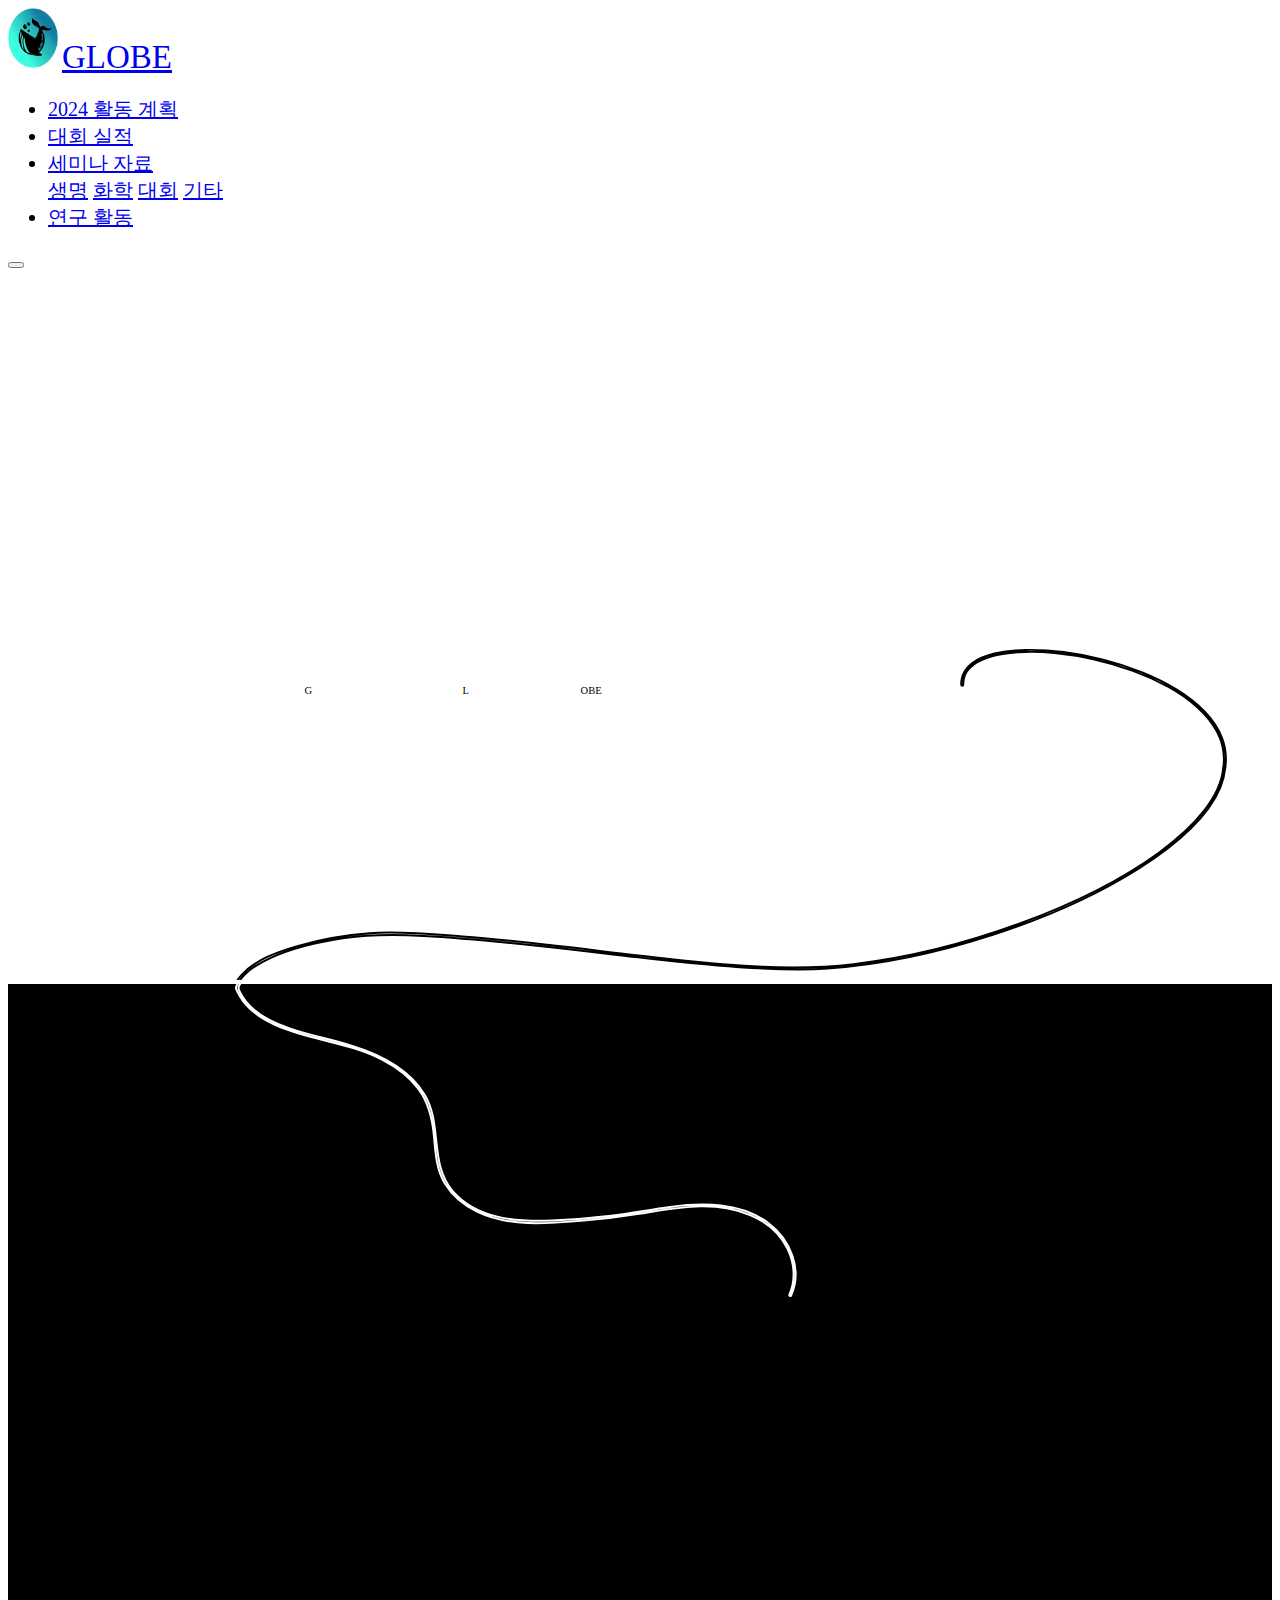
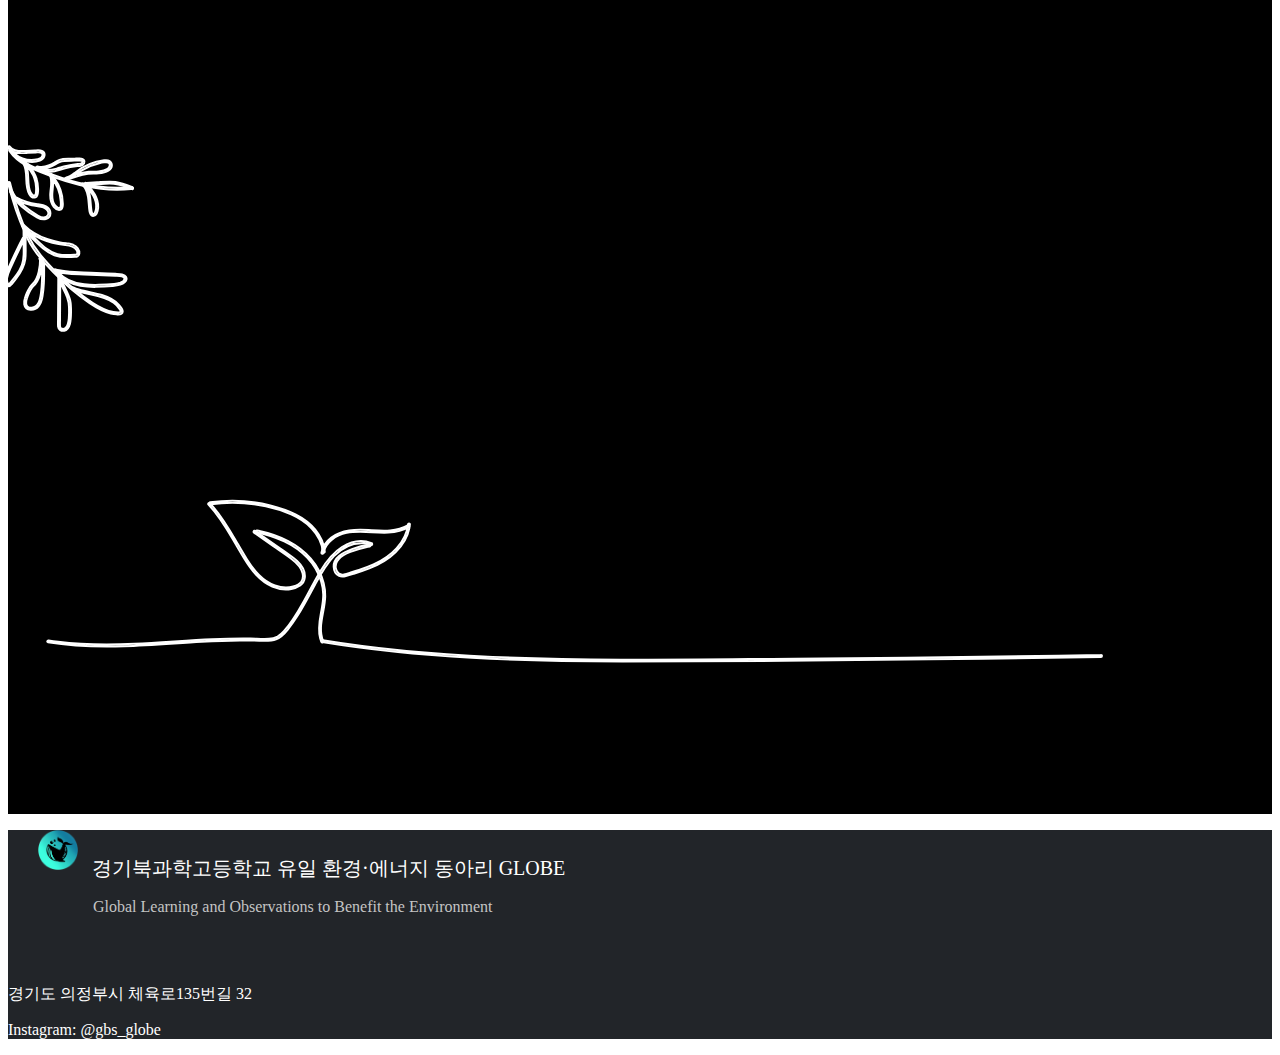
<file: pages/index.html>
<!DOCTYPE html>
<html lang="en">
<head>
    <meta charset="UTF-8">
    <meta name="viewport"
          content="width=device-width, user-scalable=no, initial-scale=1.0, maximum-scale=1.0, minimum-scale=1.0">
    <link rel="stylesheet" href="../stylesheets/index.css">

    <title>GLOBE</title>
    <script src="../scripts/navbar.js"></script>
</head>
<body>
    <script src="../scripts/index.js"></script>
    <script src="../scripts/footer.js"></script>
</body>
</html>
</file>
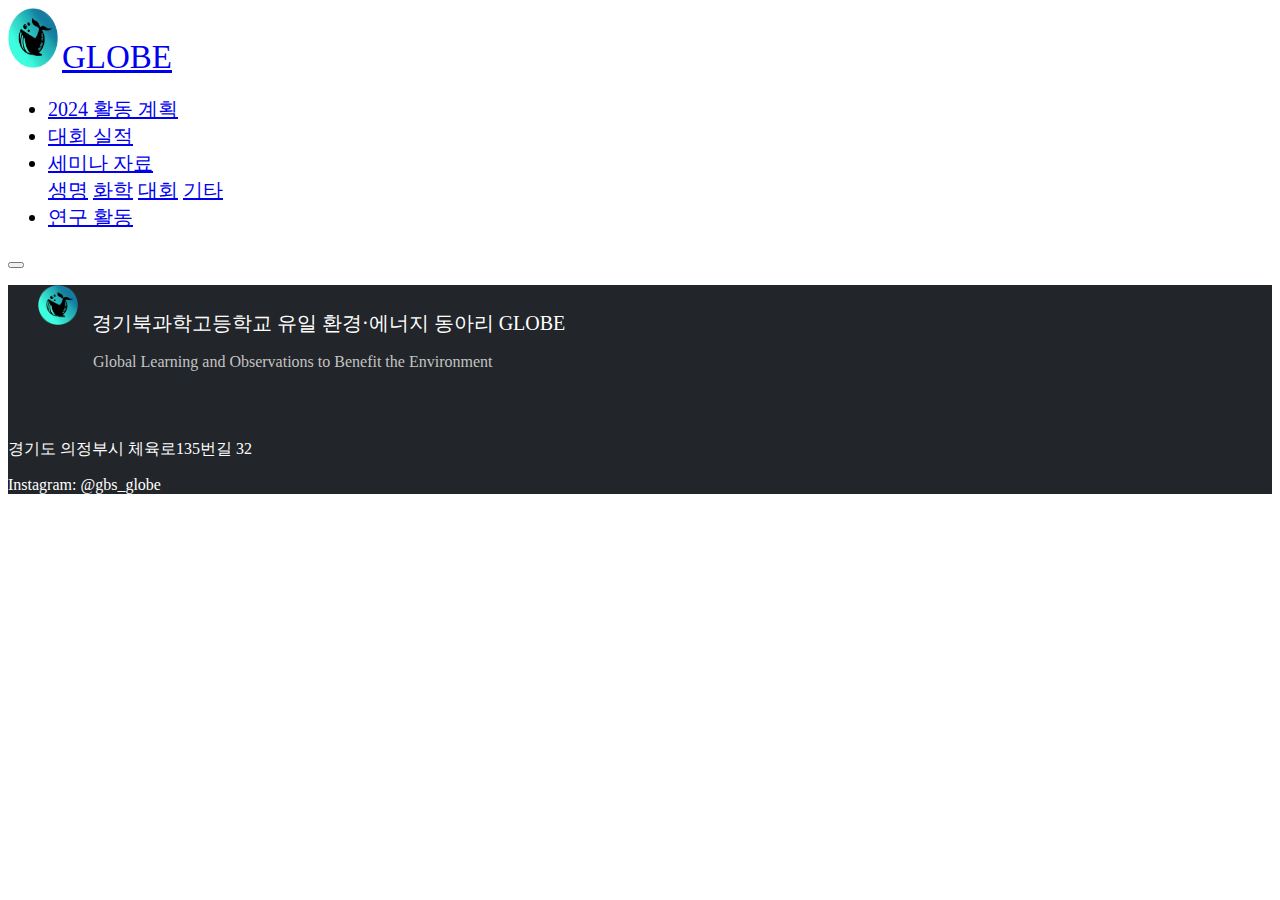
<file: pages/awards.html>
<!DOCTYPE html>
<html lang="en">
<head>
    <meta charset="UTF-8">
    <meta name="viewport"
          content="width=device-width, user-scalable=no, initial-scale=1.0, maximum-scale=1.0, minimum-scale=1.0">
    <title>대회 실적</title>
    <script src="../scripts/navbar.js"></script>
</head>
<body>
    <footer>
        <script src="../scripts/footer.js"></script>
    </footer>
</body>
</html>
</file>
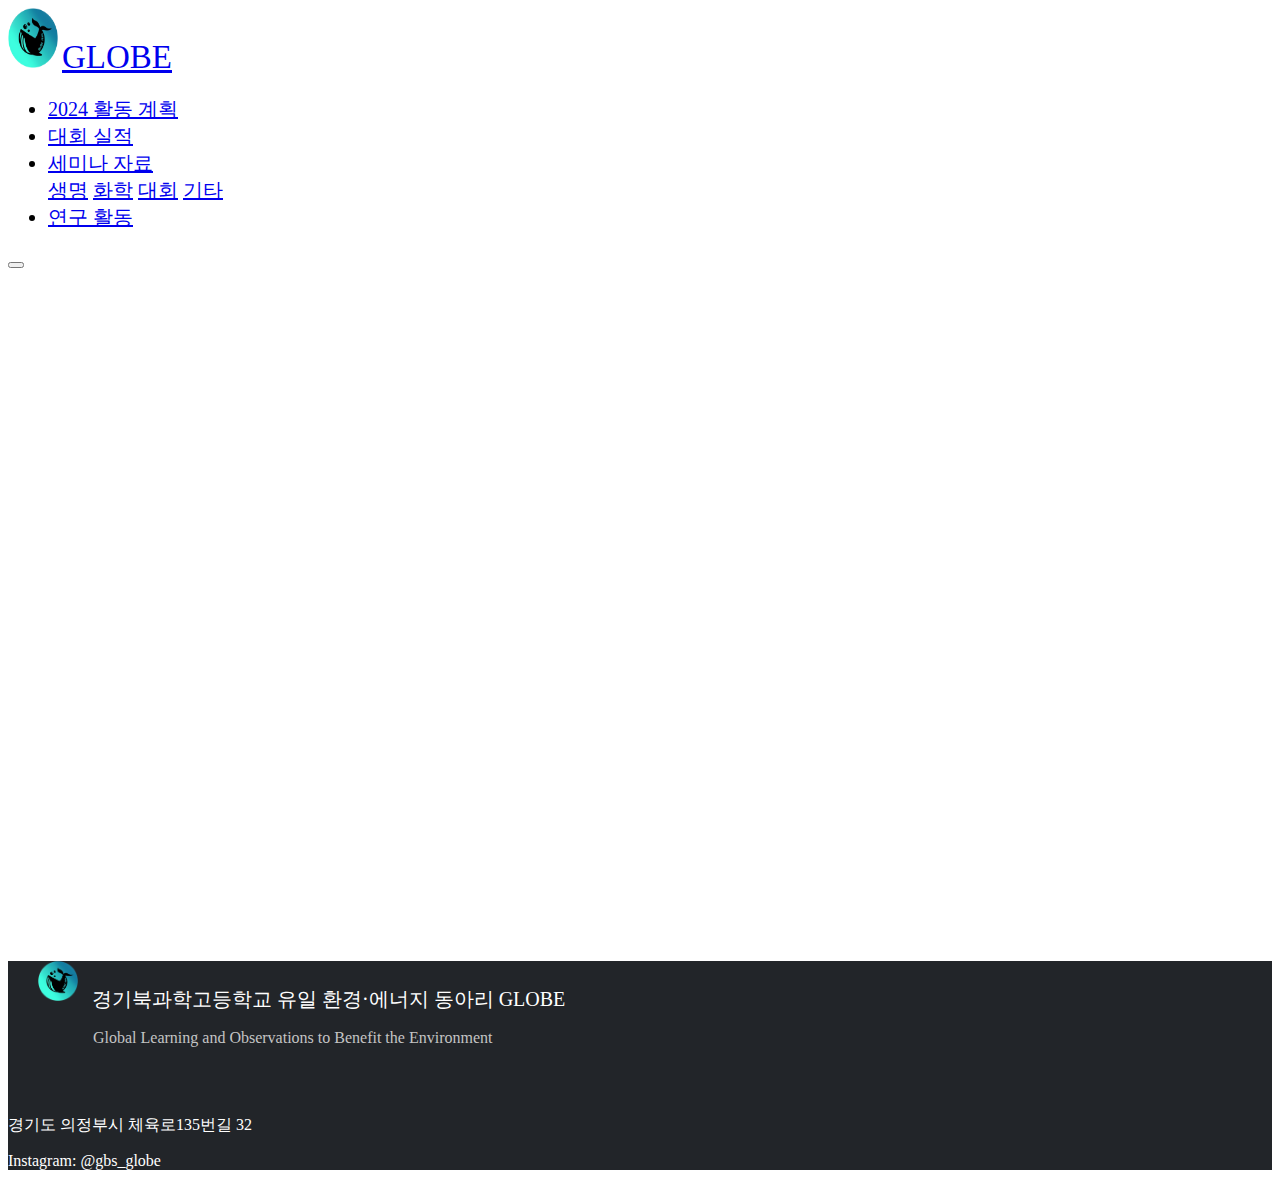
<file: pages/calendar.html>
<!DOCTYPE html>
<html lang="en">
<head>
    <meta charset="UTF-8">
    <meta name="viewport"
          content="width=device-width, user-scalable=no, initial-scale=1.0, maximum-scale=1.0, minimum-scale=1.0">
    <title>월간 일정</title>
    <script src="../scripts/navbar.js"></script>
</head>
<body>
    <br><br></br></br>
    <center>
    <iframe src="https://calendar.google.com/calendar/embed?height=600&wkst=1&ctz=Asia%2FSeoul&bgcolor=%23ffffff&showTabs=0&showTz=0&showCalendars=0&title=2024%20GLOBE&src=Y19jbGFzc3Jvb21mMDhlNDYyN0Bncm91cC5jYWxlbmRhci5nb29nbGUuY29t&color=%23AD1457" style="border-width:0" width="800" height="600" frameborder="0" scrolling="no"></iframe>
    </center>
    <p></p>
    <footer>
        <script src="../scripts/footer.js"></script>
    </footer>
</body>
</html>
</file>
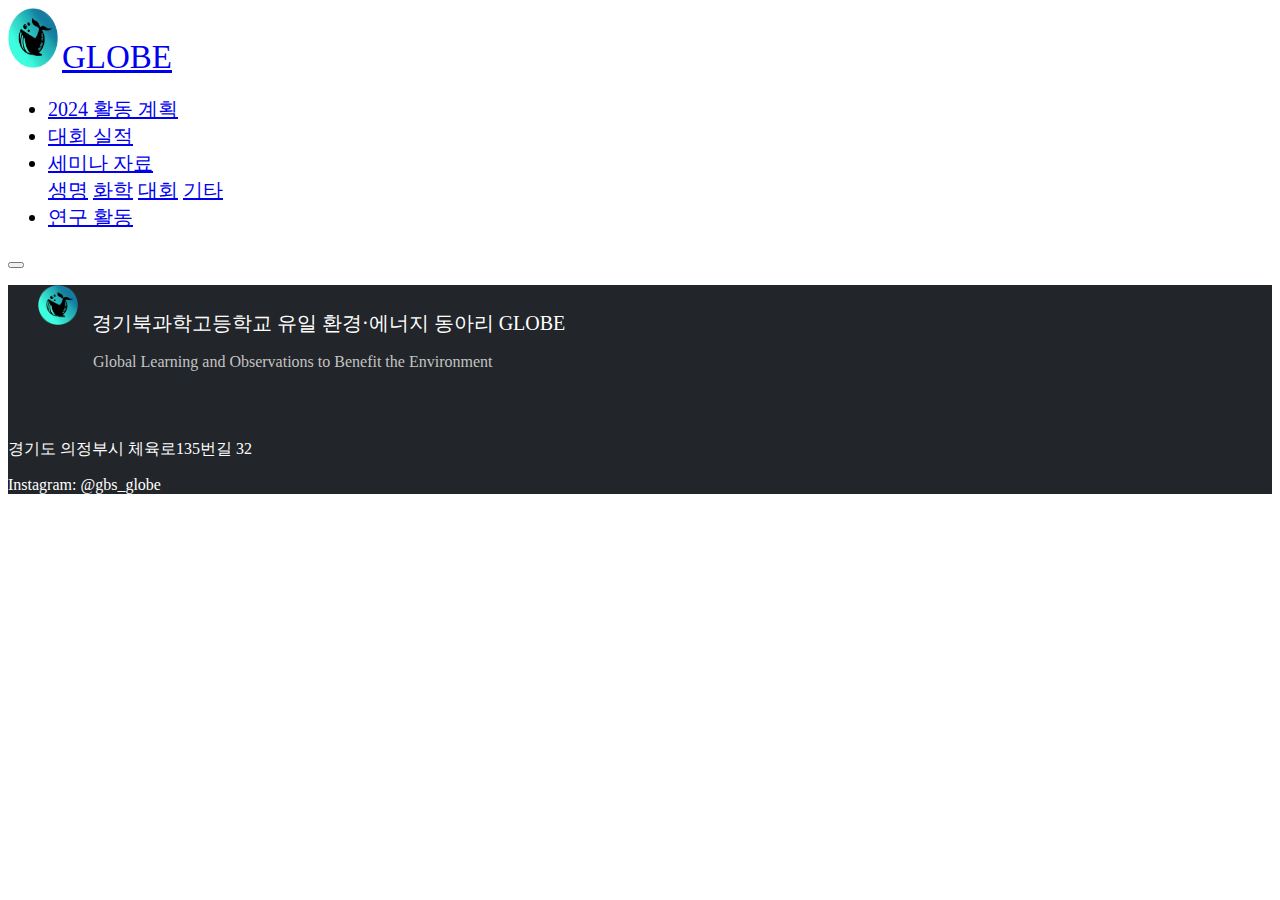
<file: pages/research.html>
<!DOCTYPE html>
<html lang="en">
<head>
    <meta charset="UTF-8">
    <meta name="viewport"
          content="width=device-width, user-scalable=no, initial-scale=1.0, maximum-scale=1.0, minimum-scale=1.0">
    <title>연구 활동</title>
    <script src="../scripts/navbar.js"></script>
</head>
<body>
    <footer>
        <script src="../scripts/footer.js"></script>
    </footer>
</body>
</html>
</file>
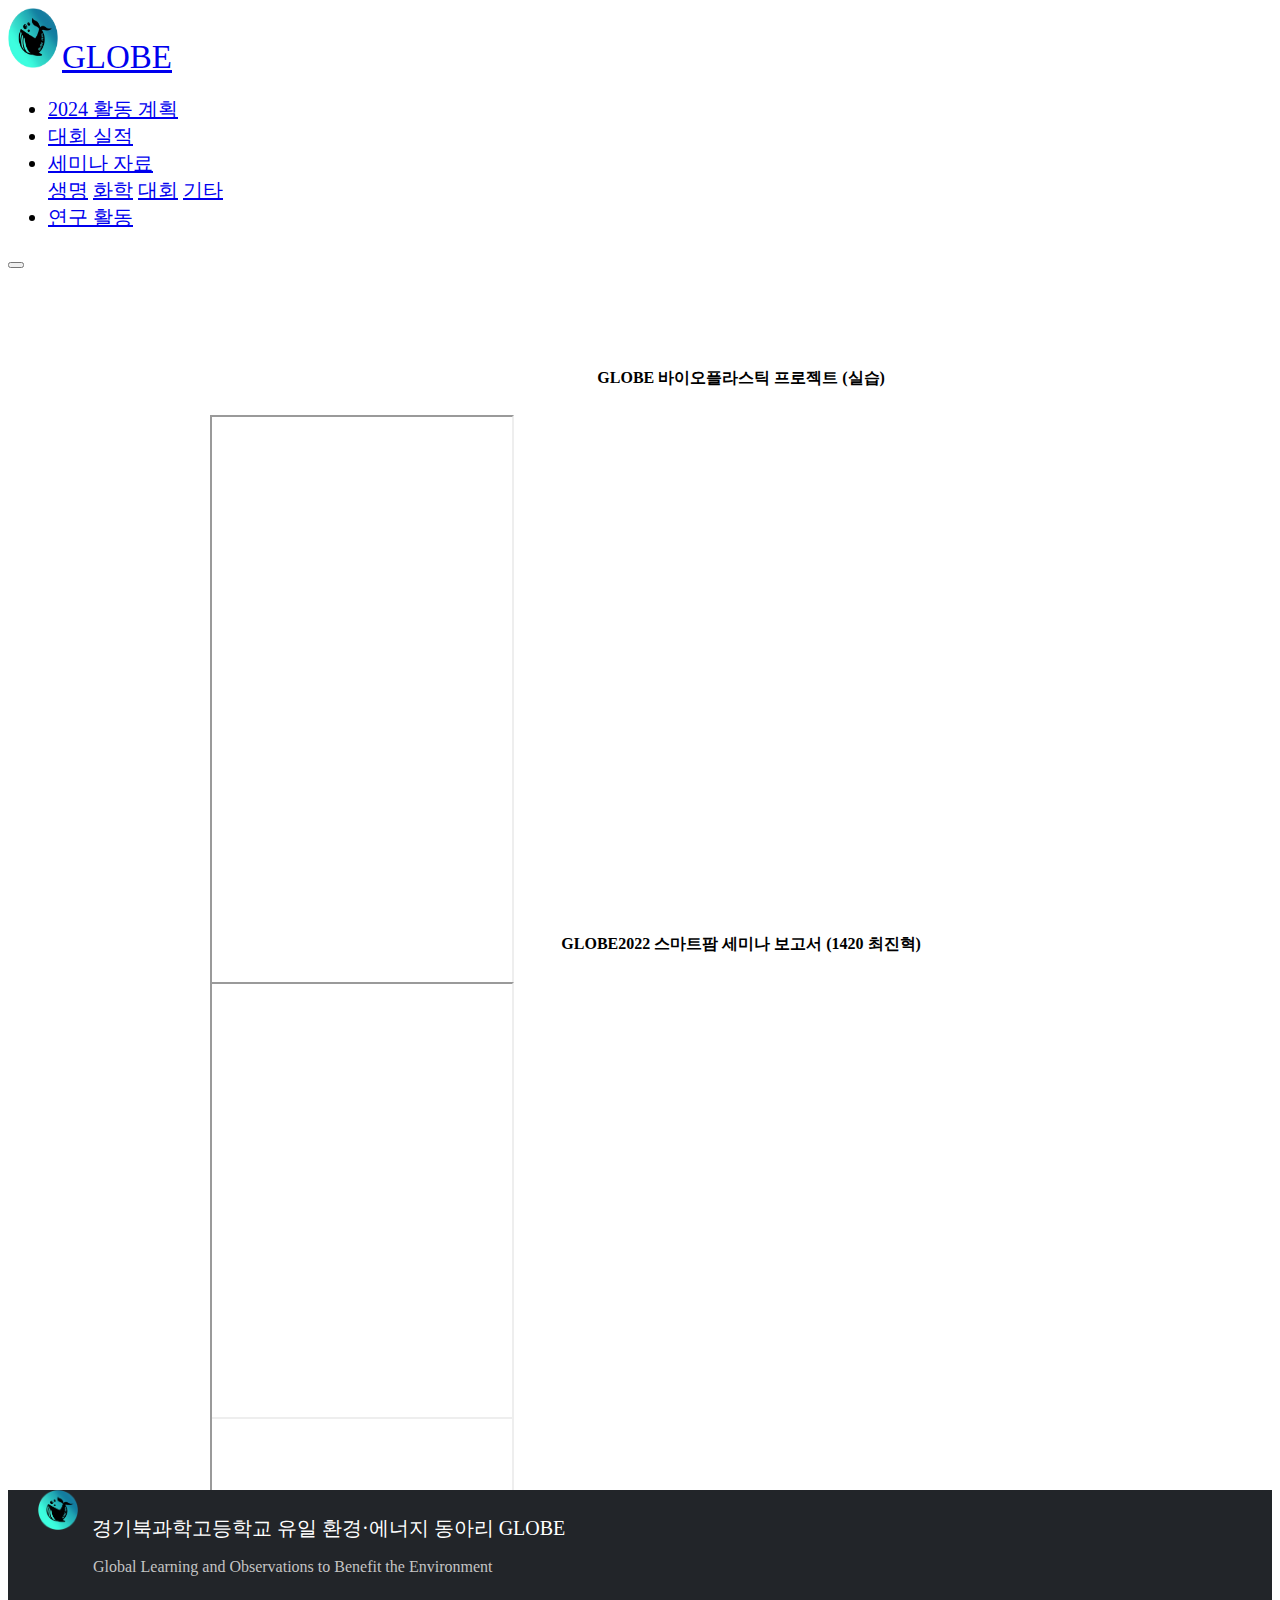
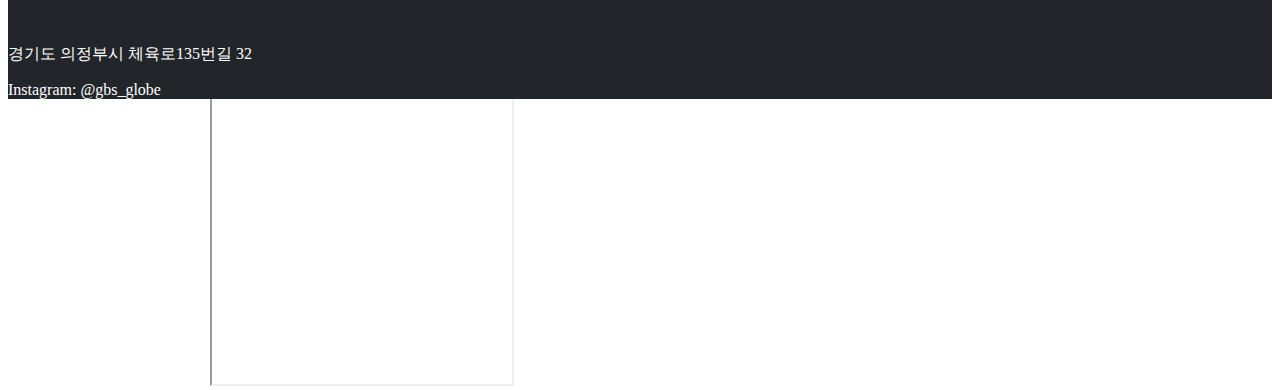
<file: pages/seminar_biology.html>
<!DOCTYPE html>
<html lang="en">
<head>
    <meta charset="UTF-8">
    <meta name="viewport"
          content="width=device-width, user-scalable=no, initial-scale=1.0, maximum-scale=1.0, minimum-scale=1.0">
    <title>생명 세미나 자료</title>
    <script src="../scripts/navbar.js"></script>
</head>
<body>
    <br><br><br><br>
    <script>
        let file_list = ['GLOBE 바이오플라스틱 프로젝트 (실습)', 'GLOBE2022 스마트팜 세미나 보고서 (1420 최진혁)'];
        let file_directory = ['GLOBE%20바이오플라스틱%20프로젝트%20(실습).pdf', 'GLOBE2022%20스마트팜%20세미나%20보고서%20(1420%20최진혁).pdf'];
        let file_count = file_list.length;
        let remainder = file_count%3;
        let quotient = (file_count - remainder) / 3;

        function find_name(n, file_list) {
            return file_list[n-1];
        }
        function find_directory(n, file_directory) {
            return '../assets/data/uploads/생명/'+file_directory[n-1];
        }

        var n = 0;
        console.log('file_count', file_count)
        console.log('remainder', remainder)
        console.log('quotient', quotient)

        // quotient
        for (let i = 0; i < quotient; i++) {
            document.write(`
                <p></p>
                <div class="container-fluid">
                    <div class="file-container row">
                `)
            for (let j = 0; j < 3; j++) {
                n += 1
                document.write(`
                            <div class="col-md-3 mb-3 d-flex" style="margin-left:6%">
                                <div class="card flex-fill file-card">
                                    <div class="card-body d-flex flex-column" id="file-card-body" style="height:540px">
                                        <div class="file-title">
                                            <h5 class="card-title" style="text-align: center; white-space: nowrap; overflow: hidden; text-overflow: ellipsis; font-size: 16px">
                                                `)
                document.write(find_name(n, file_list))
                document.write(`
                                            </h5>
                                        </div>
                                        <iframe style="height:1000px" src=`)
                document.write(find_directory(n, file_directory))
                document.write(`></iframe>
                                </div>
                            </div>
                        </div>
                `)
            }
            document.write(`
                    </div>
                </div>`)
        }

        // remainder
        document.write(`
                <p></p>
                <div class="container-fluid">
                    <div class="file-container row">
            `)
        for (let k = 0; k < remainder; k++) {
            n += 1
            if (remainder == 1) {
                document.write(`
                        <div class="col-md-3 mb-3 d-flex" style="margin-left:37%">
                            <div class="card flex-fill file-card">
                                <div class="card-body d-flex flex-column" id="file-card-body" style="height:540px">
                                    <div class="file-title">
                                        <h5 class="card-title" style="text-align: center; white-space: nowrap; overflow: hidden; text-overflow: ellipsis; font-size: 16px">
                                            `)
            }
            if (remainder == 2) {
                document.write(`
                        <div class="col-md-3 mb-3 d-flex" style="margin-left:16%">
                            <div class="card flex-fill file-card">
                                <div class="card-body d-flex flex-column" id="file-card-body" style="height:540px">
                                    <div class="file-title">
                                        <h5 class="card-title" style="text-align: center; white-space: nowrap; overflow: hidden; text-overflow: ellipsis; font-size: 16px">
                                            `)
            }
            document.write(find_name(n, file_list))
            document.write(`        </h5>
                                    </div>
                                    <iframe style="height:1000px" src=`)
            document.write(find_directory(n, file_directory))
            document.write(`        ></iframe>
                                    </div>
                                </div>
                            </div>
                `)
        }
        document.write(`
                    </div>
                </div>
                <p></p>
        `)
    </script>

    <footer>
        <script src="../scripts/footer.js"></script>
    </footer>
</body>
</html>
</file>
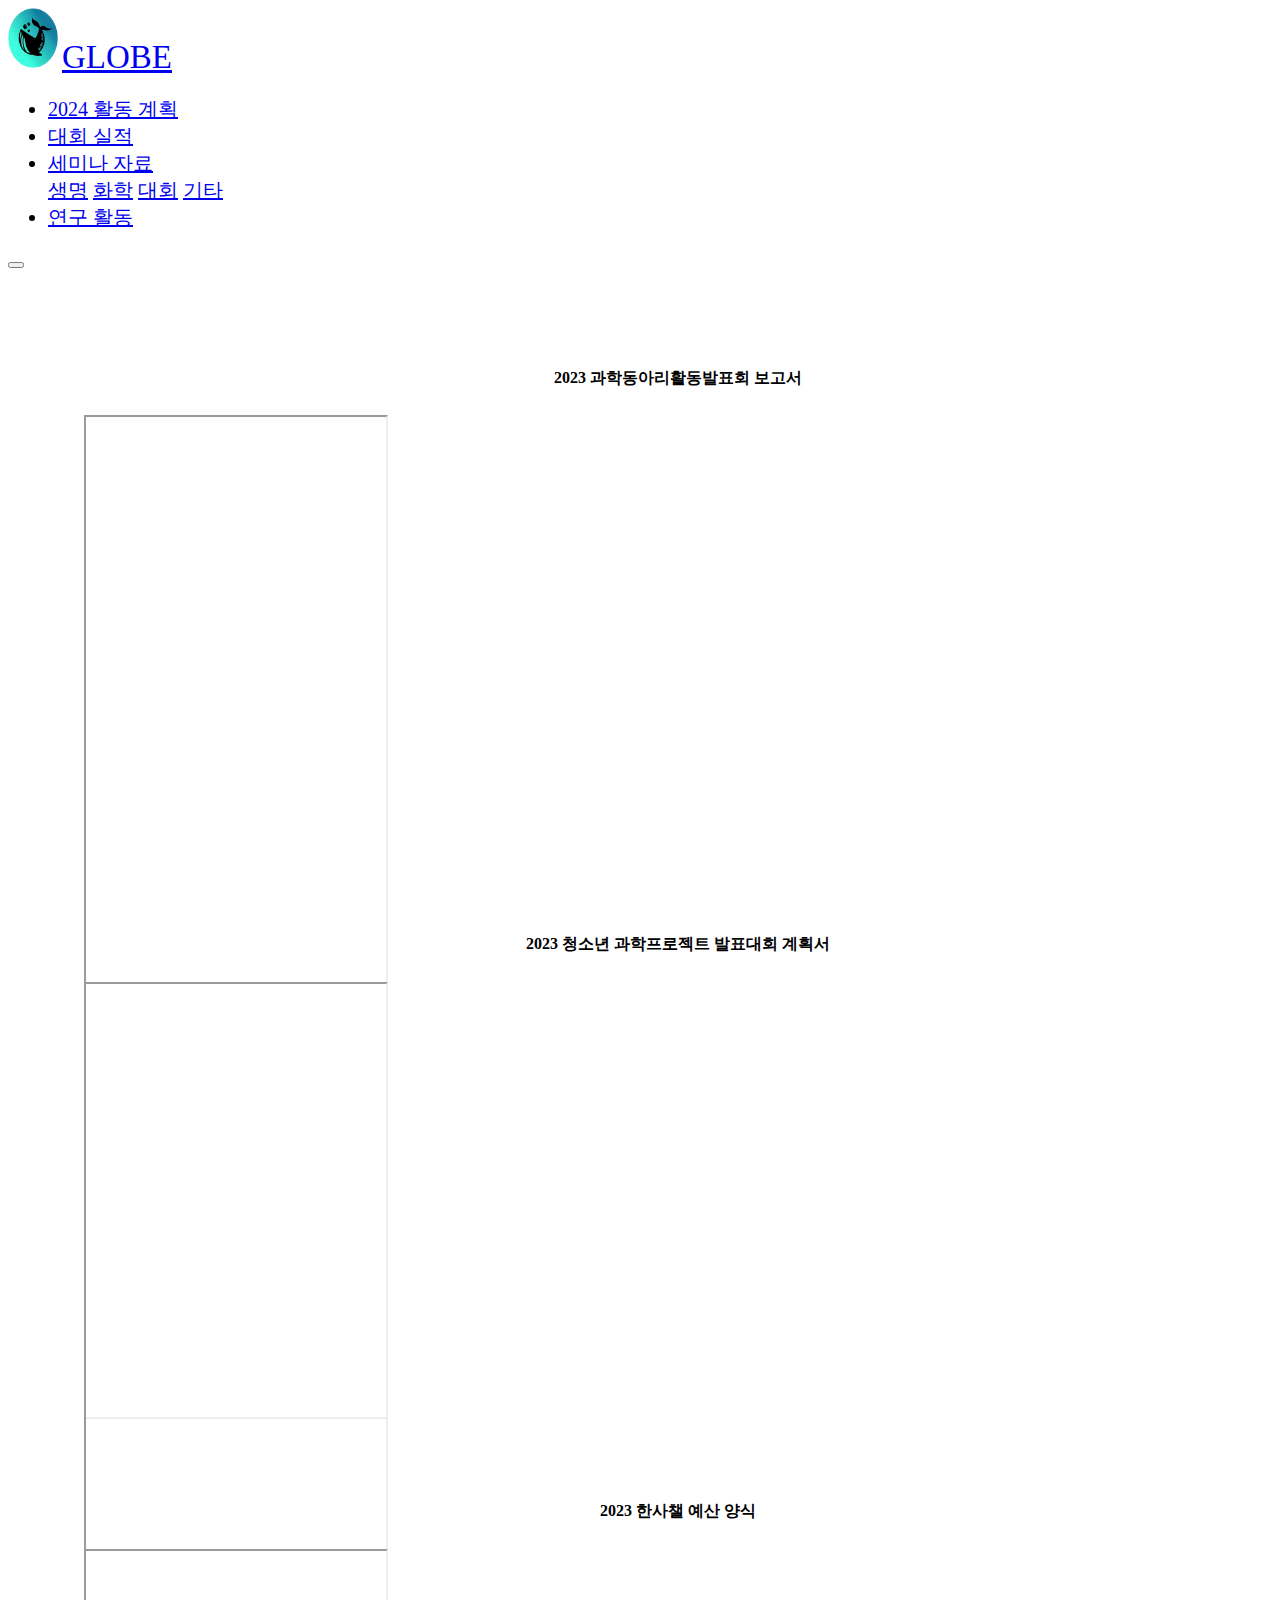
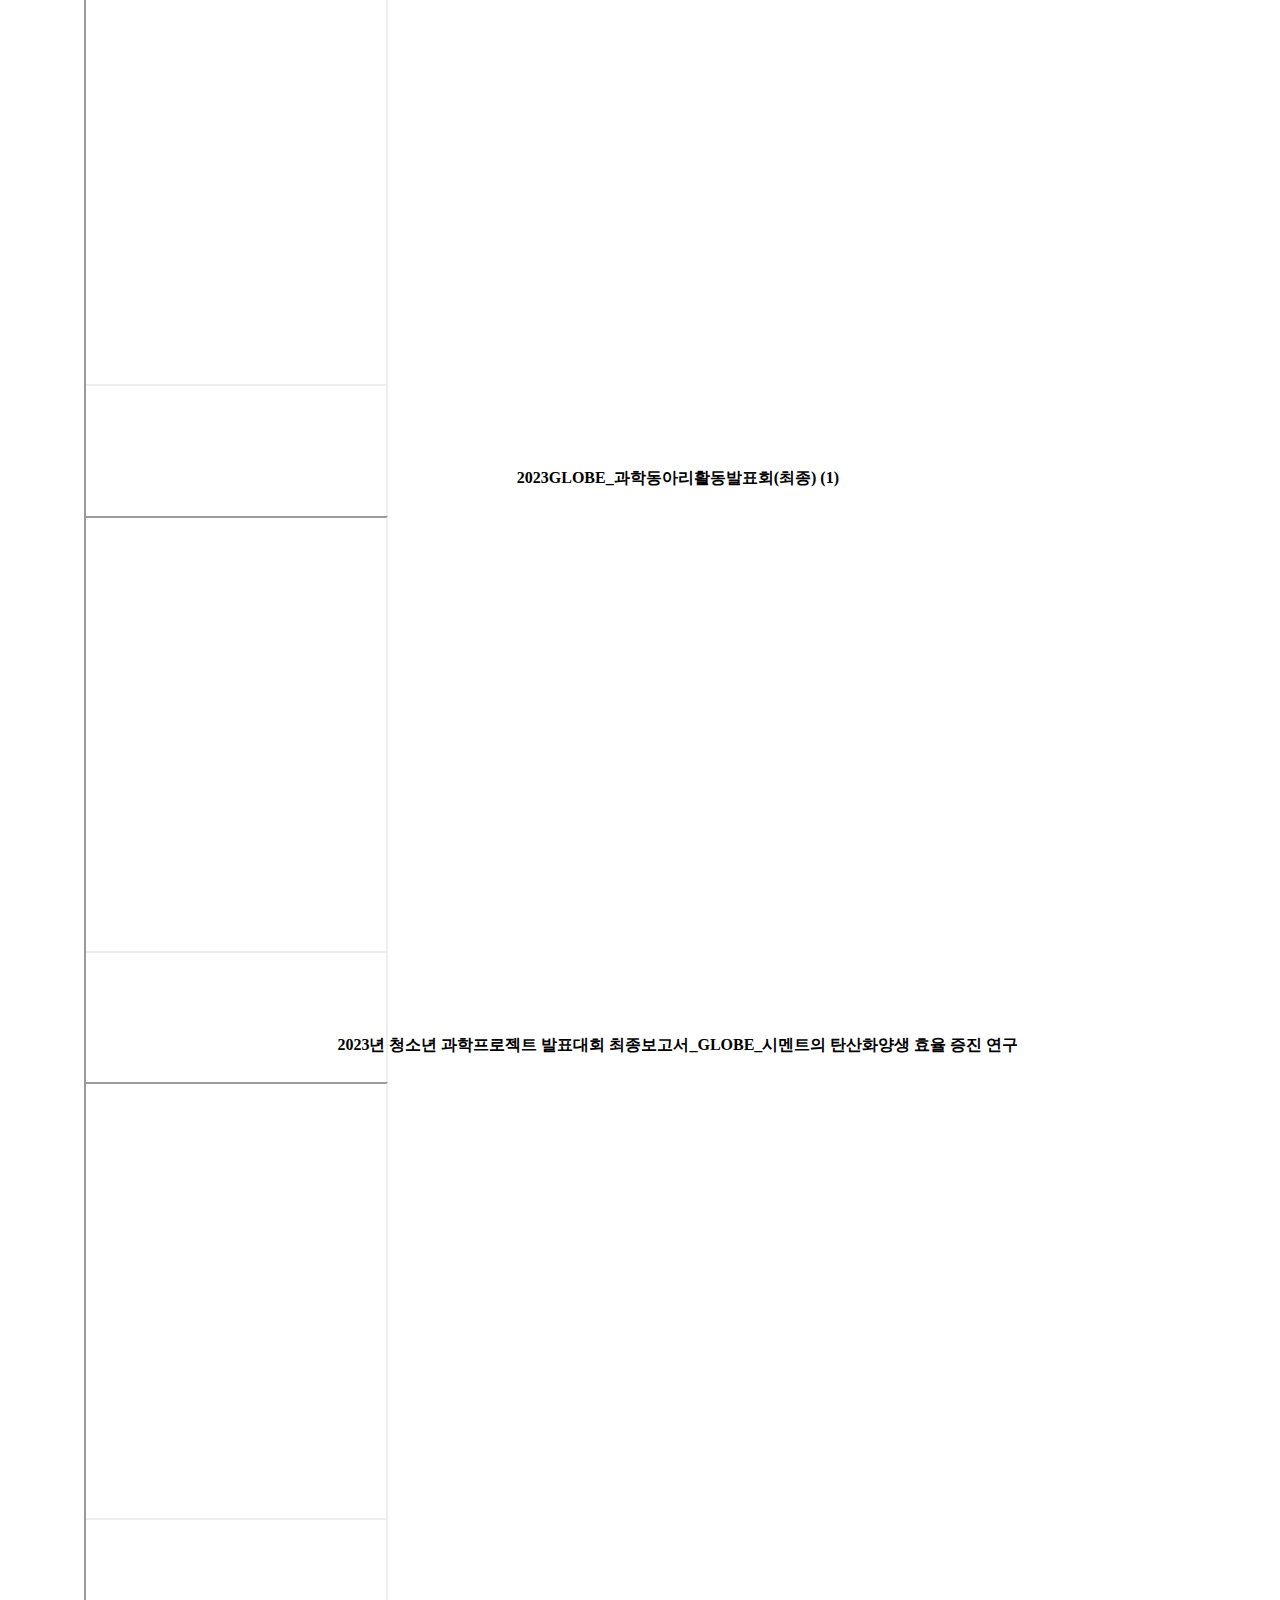
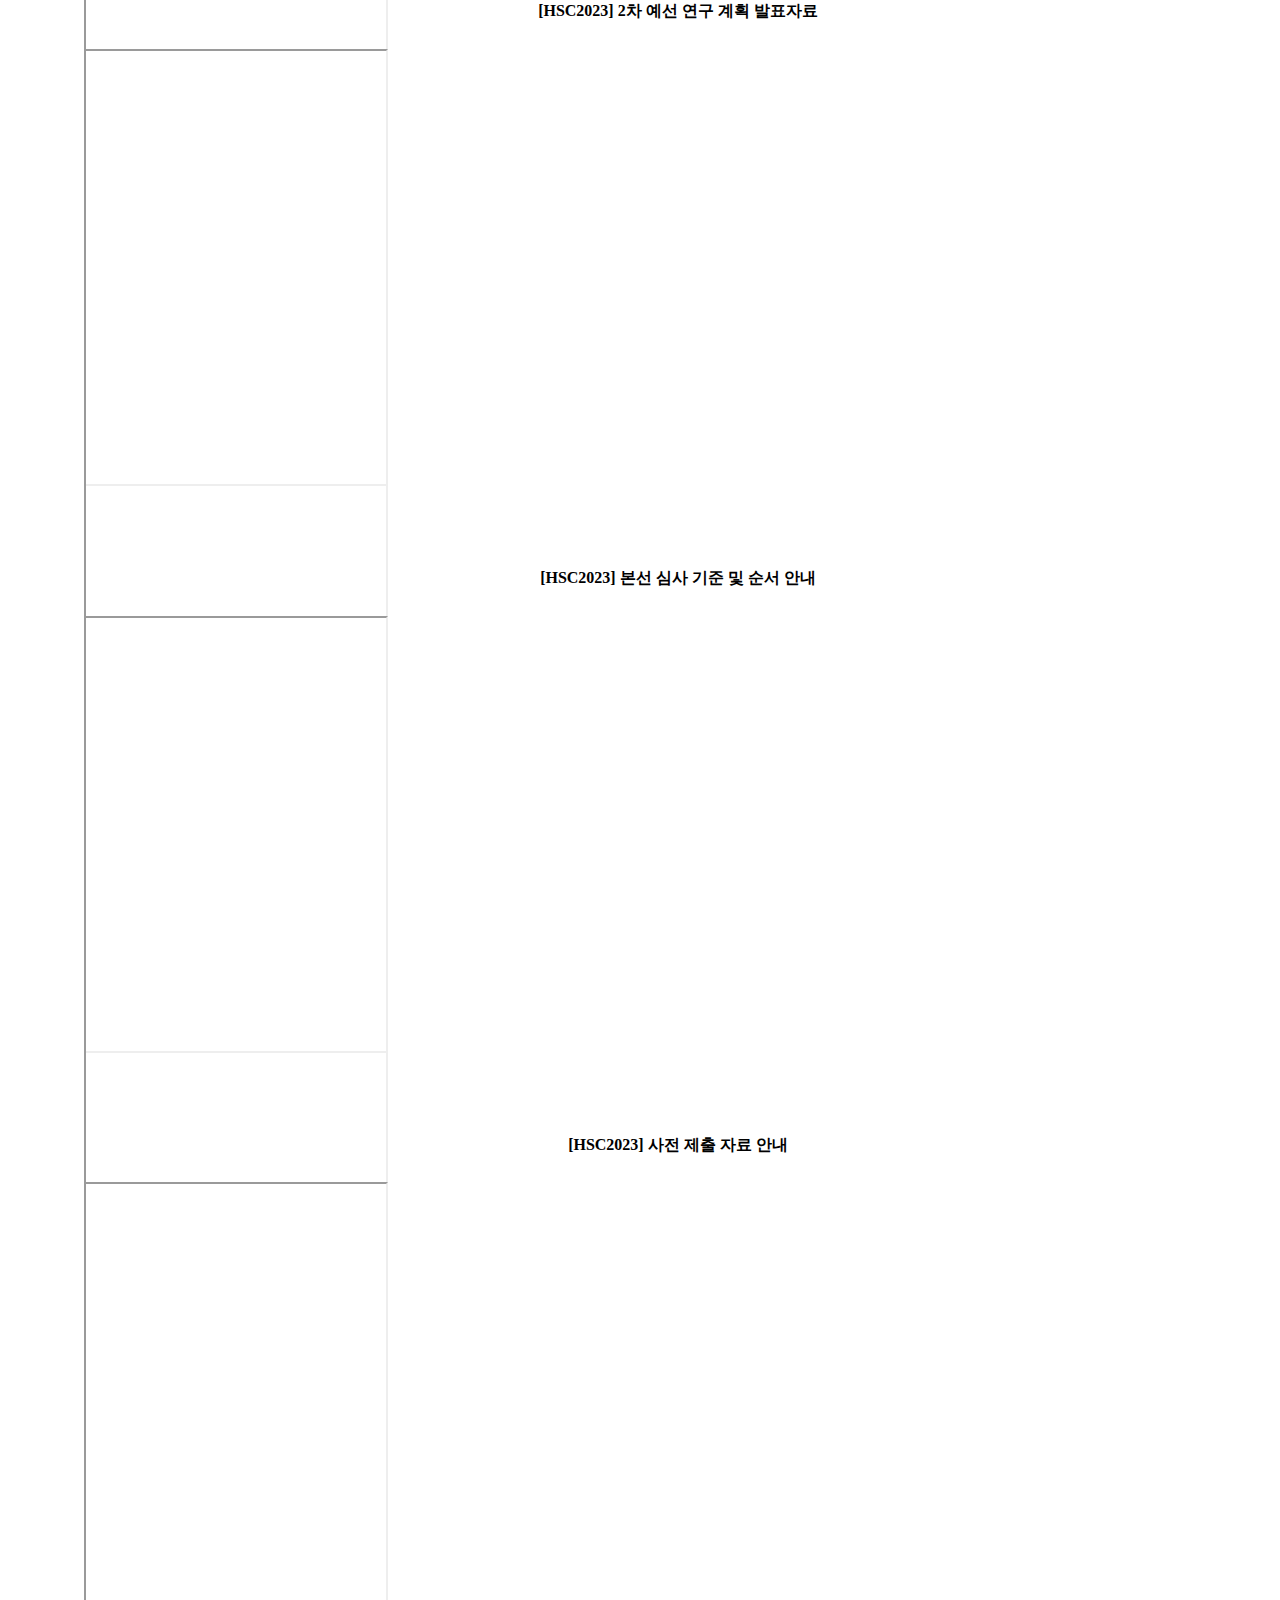
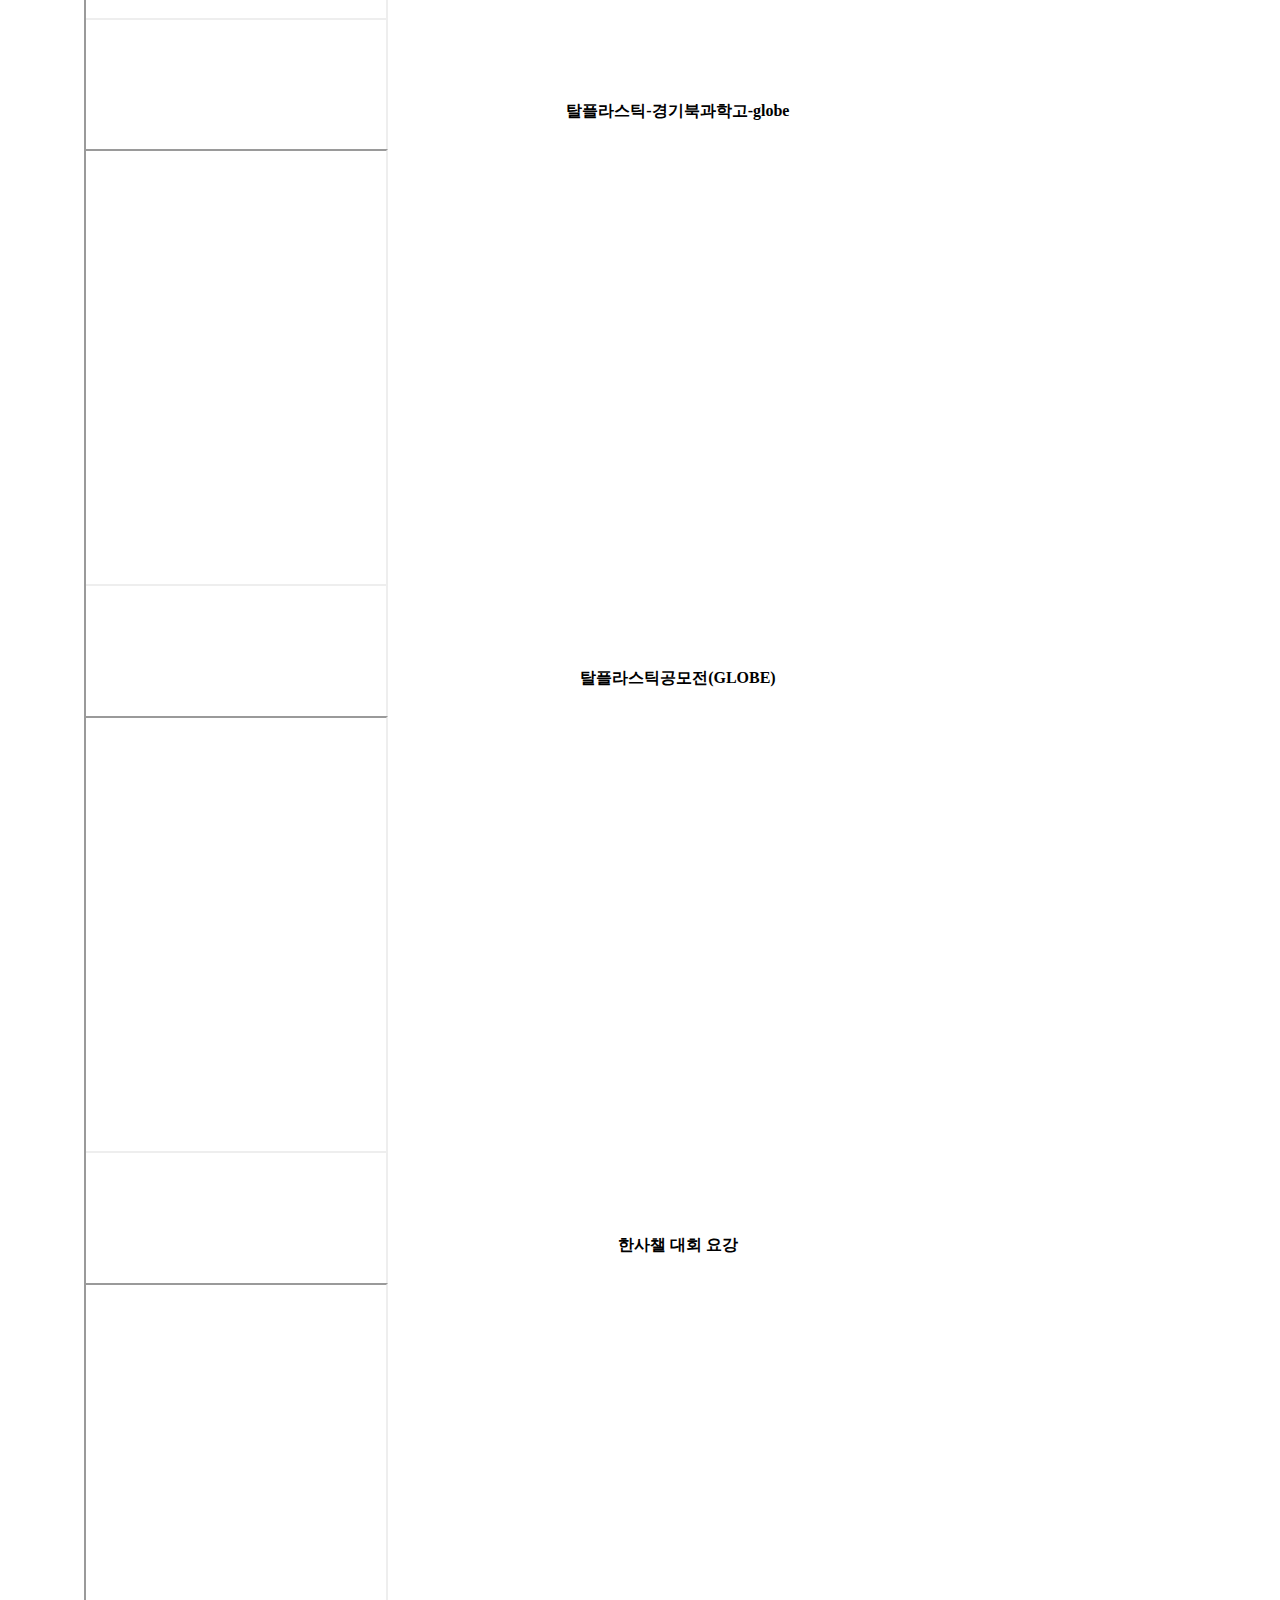
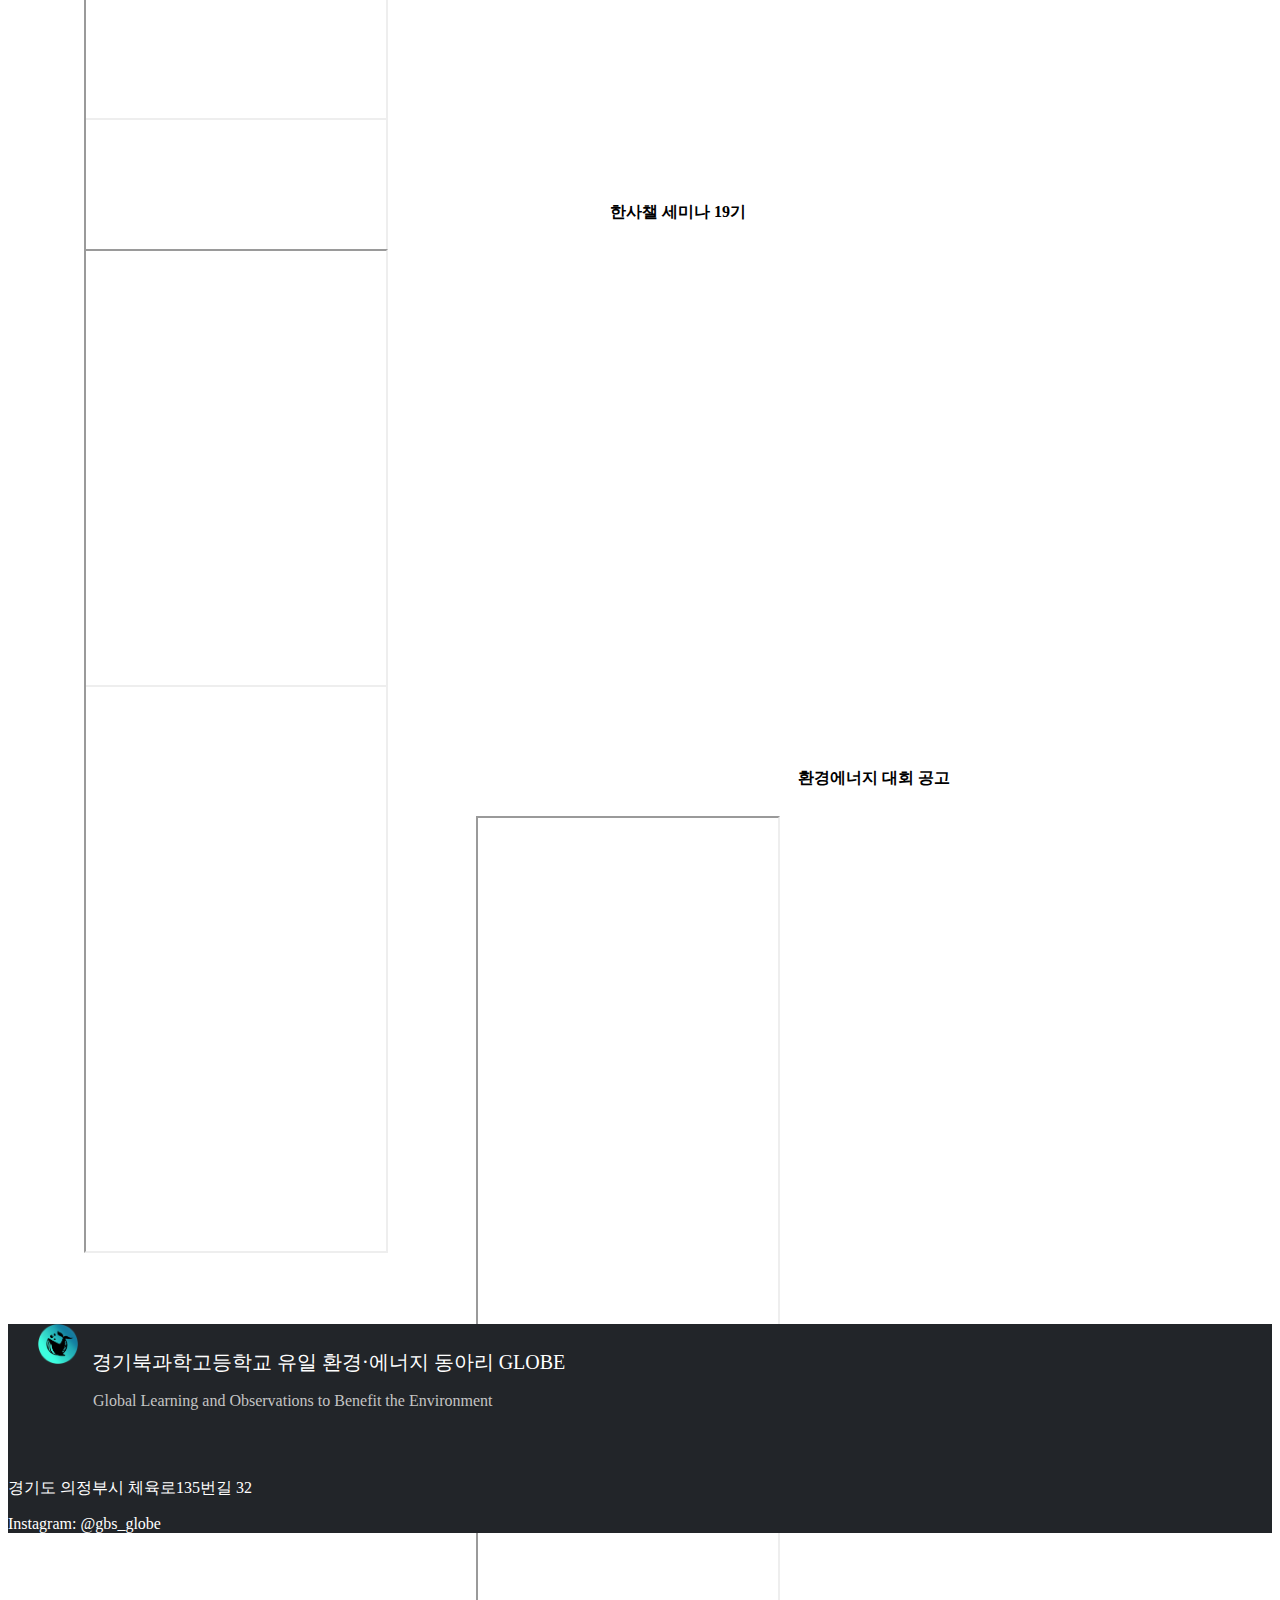
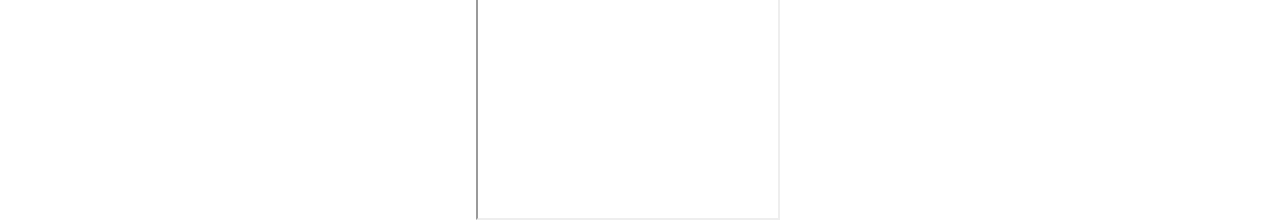
<file: pages/seminar_challenges.html>
<!DOCTYPE html>
<html lang="en">
<head>
    <meta charset="UTF-8">
    <meta name="viewport"
          content="width=device-width, user-scalable=no, initial-scale=1.0, maximum-scale=1.0, minimum-scale=1.0">
    <title>대회 세미나 자료</title>
    <script src="../scripts/navbar.js"></script>
</head>
<body>
    <br><br><br><br>
    <script>
        let file_list = ['2023 과학동아리활동발표회 보고서', '2023 청소년 과학프로젝트 발표대회 계획서', '2023 한사챌 예산 양식', '2023GLOBE_과학동아리활동발표회(최종) (1)', '2023년 청소년 과학프로젝트 발표대회 최종보고서_GLOBE_시멘트의 탄산화양생 효율 증진 연구', '[HSC2023] 2차 예선 연구 계획 발표자료', '[HSC2023] 본선 심사 기준 및 순서 안내', '[HSC2023] 사전 제출 자료 안내', '탈플라스틱-경기북과학고-globe', '탈플라스틱공모전(GLOBE)', '한사챌 대회 요강', '한사챌 세미나 19기', '환경에너지 대회 공고']
        let file_directory = ['2023%20과학동아리활동발표회%20보고서.pdf', '2023%20청소년%20과학프로젝트%20발표대회%20계획서.pdf', '2023%20한사챌%20예산%20양식.pdf', '2023GLOBE_과학동아리활동발표회(최종)%20(1).pdf', '2023년%20청소년%20과학프로젝트%20발표대회%20최종보고서_GLOBE_시멘트의%20탄산화양생%20효율%20증진%20연구.pdf', '[HSC2023]%202차%20예선%20연구%20계획%20발표자료.pdf', '[HSC2023]%20본선%20심사%20기준%20및%20순서%20안내.pdf', '[HSC2023]%20사전%20제출%20자료%20안내.pdf', '탈플라스틱-경기북과학고-globe.pdf', '탈플라스틱공모전(GLOBE).pdf', '한사챌%20대회%20요강.pdf', '한사챌%20세미나%2019기.pdf', '환경에너지%20대회%20공고.pdf']
        let file_count = file_list.length;
        let remainder = file_count%3;
        let quotient = (file_count - remainder) / 3;

        function find_name(n, file_list) {
            return file_list[n-1];
        }
        function find_directory(n, file_directory) {
            return '../assets/data/uploads/대회/'+file_directory[n-1];
        }

        var n = 0;
        console.log('file_count', file_count)
        console.log('remainder', remainder)
        console.log('quotient', quotient)

        // quotient
        for (let i = 0; i < quotient; i++) {
            document.write(`
                <p></p>
                <div class="container-fluid">
                    <div class="file-container row">
                `)
            for (let j = 0; j < 3; j++) {
                n += 1
                document.write(`
                            <div class="col-md-3 mb-3 d-flex" style="margin-left:6%">
                                <div class="card flex-fill file-card">
                                    <div class="card-body d-flex flex-column" id="file-card-body" style="height:540px">
                                        <div class="file-title">
                                            <h5 class="card-title" style="text-align: center; white-space: nowrap; overflow: hidden; text-overflow: ellipsis; font-size: 16px">
                                                `)
                document.write(find_name(n, file_list))
                document.write(`
                                            </h5>
                                        </div>
                                        <iframe style="height:1000px" src=`)
                document.write(find_directory(n, file_directory))
                document.write(`></iframe>
                                </div>
                            </div>
                        </div>
                `)
            }
            document.write(`
                    </div>
                </div>`)
        }

        // remainder
        document.write(`
                <p></p>
                <div class="container-fluid">
                    <div class="file-container row">
            `)
        for (let k = 0; k < remainder; k++) {
            n += 1
            if (remainder == 1) {
                document.write(`
                        <div class="col-md-3 mb-3 d-flex" style="margin-left:37%">
                            <div class="card flex-fill file-card">
                                <div class="card-body d-flex flex-column" id="file-card-body" style="height:540px">
                                    <div class="file-title">
                                        <h5 class="card-title" style="text-align: center; white-space: nowrap; overflow: hidden; text-overflow: ellipsis; font-size: 16px">
                                            `)
            }
            if (remainder == 2) {
                document.write(`
                        <div class="col-md-3 mb-3 d-flex" style="margin-left:16%">
                            <div class="card flex-fill file-card">
                                <div class="card-body d-flex flex-column" id="file-card-body" style="height:540px">
                                    <div class="file-title">
                                        <h5 class="card-title" style="text-align: center; white-space: nowrap; overflow: hidden; text-overflow: ellipsis; font-size: 16px">
                                            `)
            }
            document.write(find_name(n, file_list))
            document.write(`        </h5>
                                    </div>
                                    <iframe style="height:1000px" src=`)
            document.write(find_directory(n, file_directory))
            document.write(`        ></iframe>
                                    </div>
                                </div>
                            </div>
                `)
        }
        document.write(`
                    </div>
                </div>
                <p></p>
        `)
    </script>

    <footer>
        <script src="../scripts/footer.js"></script>
    </footer>
</body>
</html>
</file>
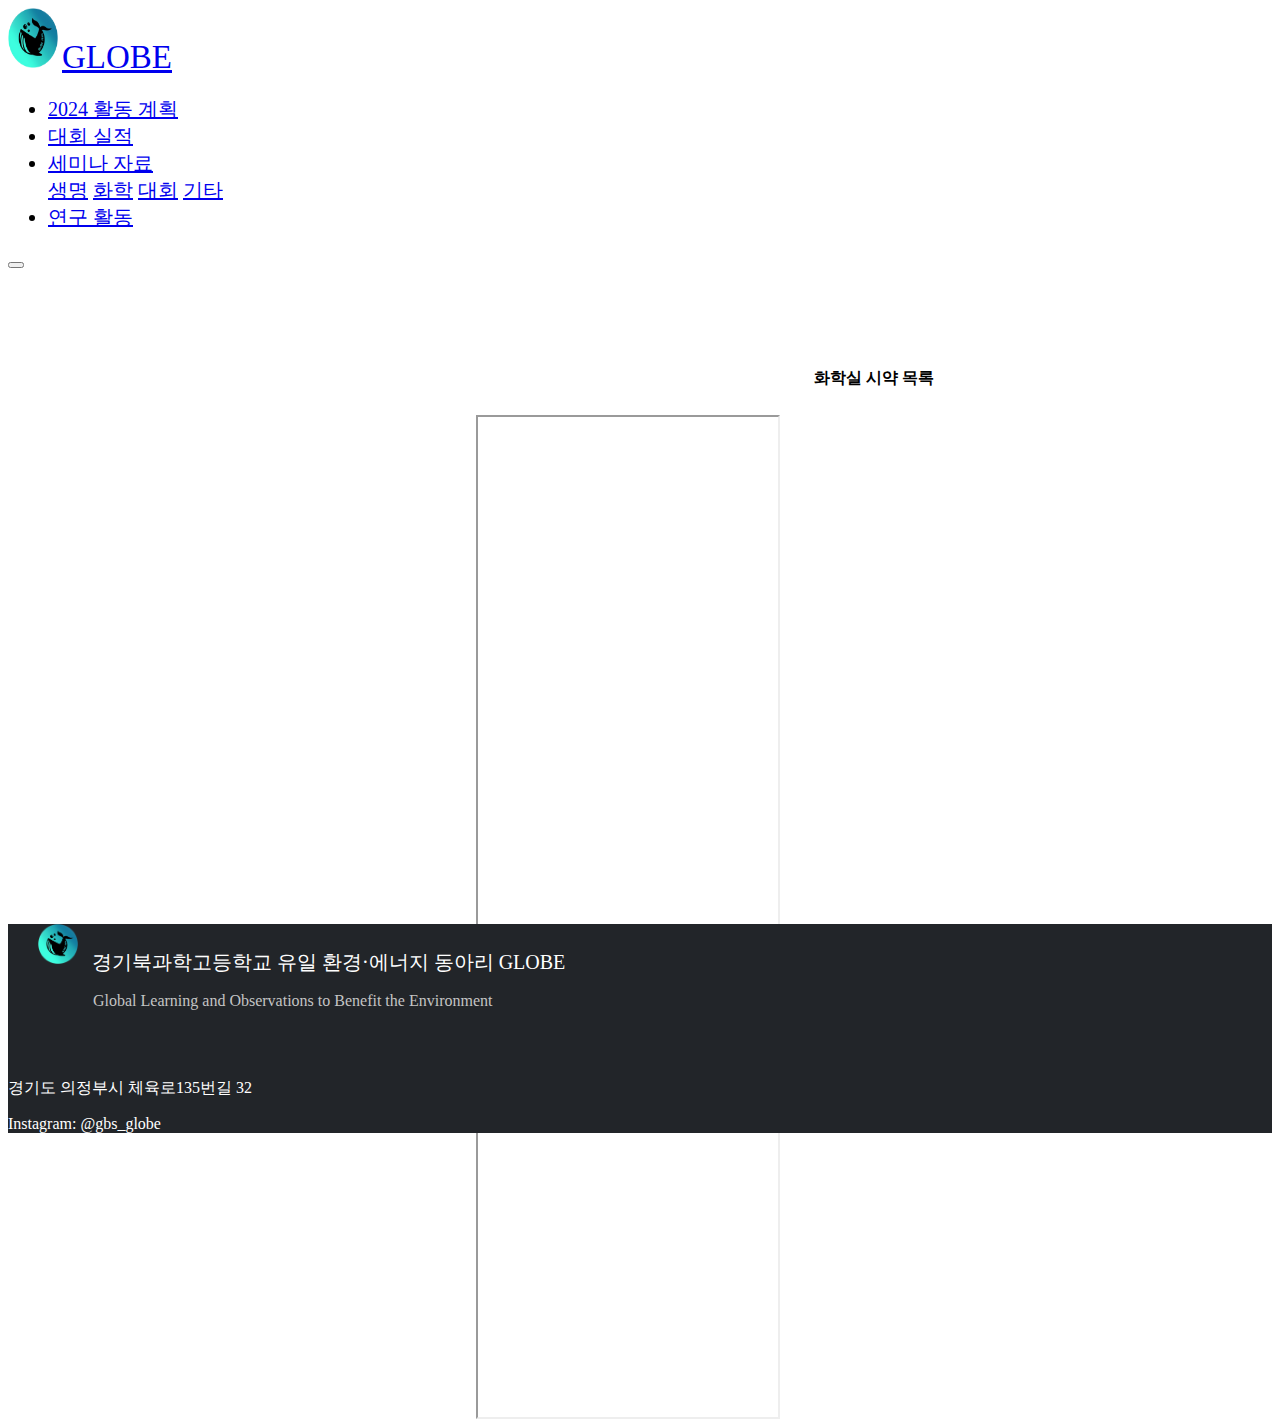
<file: pages/seminar_chemistry.html>
<!DOCTYPE html>
<html lang="en">
<head>
    <meta charset="UTF-8">
    <meta name="viewport"
          content="width=device-width, user-scalable=no, initial-scale=1.0, maximum-scale=1.0, minimum-scale=1.0">
    <title>화학 세미나 자료</title>
    <script src="../scripts/navbar.js"></script>
</head>
<body>
    <br><br><br><br>
    <script>
        let file_list = ['화학실 시약 목록']
        let file_directory = ['화학실%20시약%20목록.pdf']
        let file_count = file_list.length;
        let remainder = file_count%3;
        let quotient = (file_count - remainder) / 3;

        function find_name(n, file_list) {
            return file_list[n-1];
        }
        function find_directory(n, file_directory) {
            return '../assets/data/uploads/화학/'+file_directory[n-1];
        }

        var n = 0;
        console.log('file_count', file_count)
        console.log('remainder', remainder)
        console.log('quotient', quotient)

        // quotient
        for (let i = 0; i < quotient; i++) {
            document.write(`
                <p></p>
                <div class="container-fluid">
                    <div class="file-container row">
                `)
            for (let j = 0; j < 3; j++) {
                n += 1
                document.write(`
                            <div class="col-md-3 mb-3 d-flex" style="margin-left:6%">
                                <div class="card flex-fill file-card">
                                    <div class="card-body d-flex flex-column" id="file-card-body" style="height:540px">
                                        <div class="file-title">
                                            <h5 class="card-title" style="text-align: center; white-space: nowrap; overflow: hidden; text-overflow: ellipsis; font-size: 16px">
                                                `)
                document.write(find_name(n, file_list))
                document.write(`
                                            </h5>
                                        </div>
                                        <iframe style="height:1000px" src=`)
                document.write(find_directory(n, file_directory))
                document.write(`></iframe>
                                </div>
                            </div>
                        </div>
                `)
            }
            document.write(`
                    </div>
                </div>`)
        }

        // remainder
        document.write(`
                <p></p>
                <div class="container-fluid">
                    <div class="file-container row">
            `)
        for (let k = 0; k < remainder; k++) {
            n += 1
            if (remainder == 1) {
                document.write(`
                        <div class="col-md-3 mb-3 d-flex" style="margin-left:37%">
                            <div class="card flex-fill file-card">
                                <div class="card-body d-flex flex-column" id="file-card-body" style="height:540px">
                                    <div class="file-title">
                                        <h5 class="card-title" style="text-align: center; white-space: nowrap; overflow: hidden; text-overflow: ellipsis; font-size: 16px">
                                            `)
            }
            if (remainder == 2) {
                document.write(`
                        <div class="col-md-3 mb-3 d-flex" style="margin-left:16%">
                            <div class="card flex-fill file-card">
                                <div class="card-body d-flex flex-column" id="file-card-body" style="height:540px">
                                    <div class="file-title">
                                        <h5 class="card-title" style="text-align: center; white-space: nowrap; overflow: hidden; text-overflow: ellipsis; font-size: 16px">
                                            `)
            }
            document.write(find_name(n, file_list))
            document.write(`        </h5>
                                    </div>
                                    <iframe style="height:1000px" src=`)
            document.write(find_directory(n, file_directory))
            document.write(`        ></iframe>
                                    </div>
                                </div>
                            </div>
                `)
        }
        document.write(`
                    </div>
                </div>
                <p></p>
        `)
    </script>

    <footer>
        <script src="../scripts/footer.js"></script>
    </footer>
</body>
</html>
</file>
<file: stylesheets/index.css>
.header {
    background-color: #fff;
    box-sizing: border-box;
    overflow: hidden;
}

.path {
    fill: none;
    /* stroke: #fff; */
    stroke-width: 3px;
}

.path1 {
    stroke: #000;
    stroke-dasharray: 6884;
    animation: drawPath1 1s linear, floating 2.2s linear infinite;
}

.content1 {
    background-color: #000;
}

.path2 {
    stroke: #fff;
}

.content2 {
    background-color: #000;
}

.path3 {
    stroke: #fff;
}

.content3 {
    background-color: #000;
}

@keyframes drawPath1 {
    0% {
        stroke-dashoffset: 6884;
    }
    100% {
        stroke-dashoffset: 0;
    }
}

@keyframes floating {
    50% {
        transform: translate3d(0, 40px, 0);
    }
}
</file>
